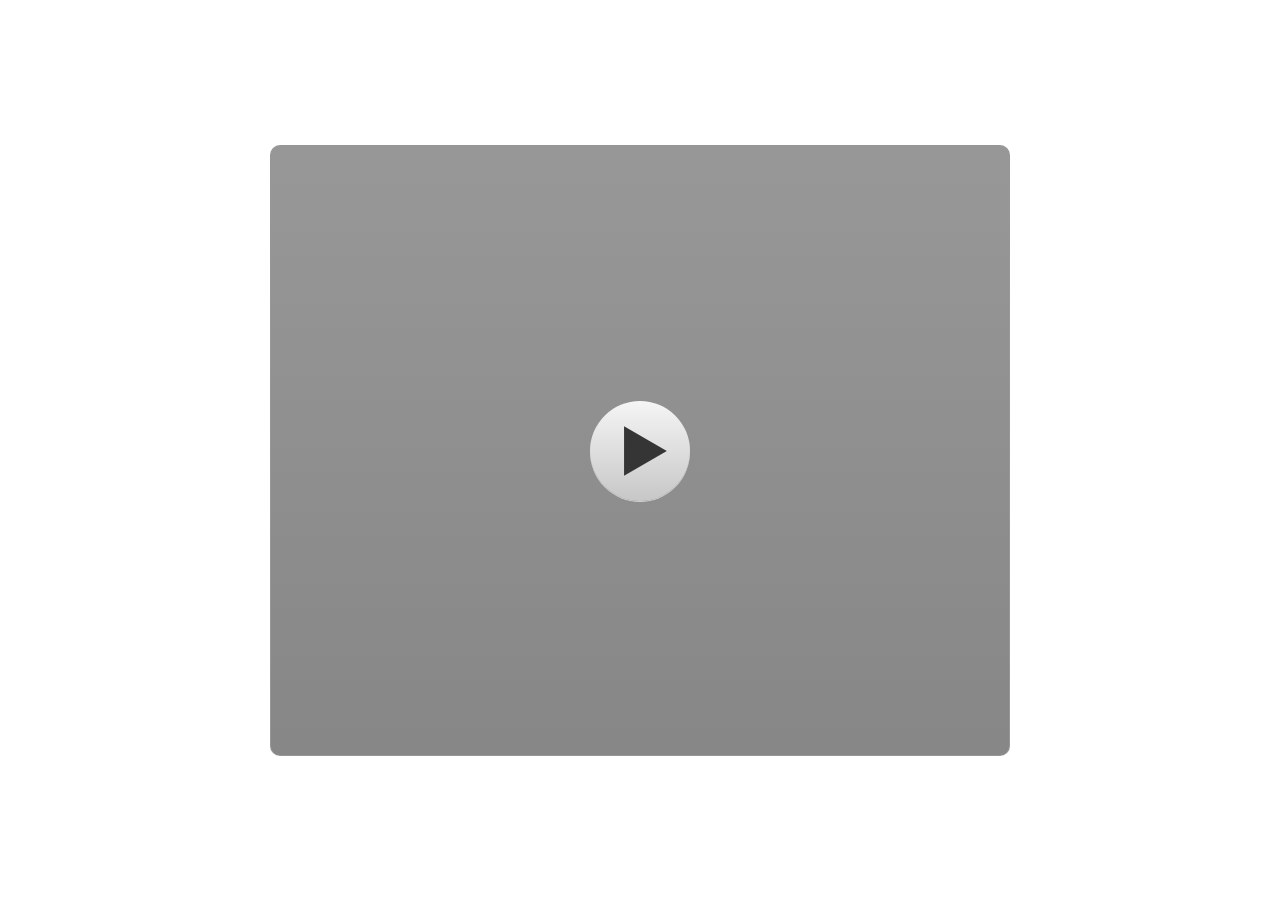
<file: story_html5.html>
<!DOCTYPE html>
<html lang="en-US">
<head>
  <meta charset="utf-8">
  <!-- Created using Storyline 3 - http://www.articulate.com  -->
  <!-- version: 3.10.22406.0 -->
  <title>Mengenal Rantai Makanan &amp; Ekosistem - Kelas 4</title>
  <meta http-equiv="x-ua-compatible" content="IE=edge" />
  <meta name="viewport" content="width=device-width, initial-scale=1.0, user-scalable=no, shrink-to-fit=no, minimal-ui" />
  <meta name="apple-mobile-web-app-capable" content="yes" />
  <style>
    html, body { height: 100%; padding: 0; margin: 0 }
    #app { height: 100%; width: 100%; }
  </style>
  
  <script>window.THREE = { };</script>
</head>
<body style="background: #FFFFFF" class="cs-HTML theme-classic">
  <!-- 360 -->
  <script>!function(e){function n(e,i){return e.test(i)}function i(e){var i=e||navigator.userAgent,o=i.split("[FBAN");if(void 0!==o[1]&&(i=o[0]),this.apple={phone:n(t,i),ipod:n(d,i),tablet:!n(t,i)&&n(s,i),device:n(t,i)||n(d,i)||n(s,i)},this.amazon={phone:n(h,i),tablet:!n(h,i)&&n(a,i),device:n(h,i)||n(a,i)},this.android={phone:n(h,i)||n(b,i),tablet:!n(h,i)&&!n(b,i)&&(n(a,i)||n(r,i)),device:n(h,i)||n(a,i)||n(b,i)||n(r,i)},this.windows={phone:n(l,i),tablet:n(p,i),device:n(l,i)||n(p,i)},this.other={blackberry:n(f,i),blackberry10:n(u,i),opera:n(c,i),firefox:n(A,i),chrome:n(w,i),device:n(f,i)||n(u,i)||n(c,i)||n(A,i)||n(w,i)},this.seven_inch=n(v,i),this.any=this.apple.device||this.android.device||this.windows.device||this.other.device||this.seven_inch,this.phone=this.apple.phone||this.android.phone||this.windows.phone,this.tablet=this.apple.tablet||this.android.tablet||this.windows.tablet,"undefined"==typeof window)return this}function o(){var e=new i;return e.Class=i,e}var t=/iPhone/i,d=/iPod/i,s=/iPad/i,b=/(?=.*\bAndroid\b)(?=.*\bMobile\b)/i,r=/Android/i,h=/(?=.*\bAndroid\b)(?=.*\bSD4930UR\b)/i,a=/(?=.*\bAndroid\b)(?=.*\b(?:KFOT|KFTT|KFJWI|KFJWA|KFSOWI|KFTHWI|KFTHWA|KFAPWI|KFAPWA|KFARWI|KFASWI|KFSAWI|KFSAWA)\b)/i,l=/IEMobile/i,p=/(?=.*\bWindows\b)(?=.*\bARM\b)/i,f=/BlackBerry/i,u=/BB10/i,c=/Opera Mini/i,w=/(CriOS|Chrome)(?=.*\bMobile\b)/i,A=/(?=.*\bFirefox\b)(?=.*\bMobile\b)/i,v=new RegExp("(?:Nexus 7|BNTV250|Kindle Fire|Silk|GT-P1000)","i");"undefined"!=typeof module&&module.exports&&"undefined"==typeof window?module.exports=i:"undefined"!=typeof module&&module.exports&&"undefined"!=typeof window?module.exports=o():"function"==typeof define&&define.amd?define("isMobile",[],e.isMobile=o()):e.isMobile=o()}(this);
    window.isMobile.apple.tablet = window.isMobile.apple.tablet ||
      (navigator.platform === 'MacIntel' && navigator.maxTouchPoints > 1);
    window.isMobile.apple.device = window.isMobile.apple.device || window.isMobile.apple.tablet;
    window.isMobile.tablet = window.isMobile.tablet || window.isMobile.apple.tablet;
    window.isMobile.any = window.isMobile.any || window.isMobile.apple.tablet;
  </script>

  <div id="focus-sink" aria-hidden="true" tabIndex=-1"></div>

  <div id="preso"></div>
  <script>
    window.DS = {};
    window.globals = {
      DATA_PATH_BASE: '',
      HAS_FRAME: true,
      HAS_SLIDE: true,

      lmsPresent: false,
      tinCanPresent: false,
      cmi5Present: false,
      aoSupport: false,
      scale: 'noscale',
      captureRc: false,
      browserSize: 'optimal',
      bgColor: '#FFFFFF',
      features: '',
      themeName: 'classic',
      preloaderColor: '#FFFFFF',
      suppressAnalytics: false,
      productChannel: 'perpetual',
      publishSource: 'storyline',
      aid: '',
      cid: '361a1c81-9ce2-4f90-8530-b4c5f0da1d36',
      playerVersion: '3.10.22406.0',
      maxIosVideoElements: 5,

      
      parseParams: function(qs) {
        if (window.globals.parsedParams != null) {
          return window.globals.parsedParams;
        }
        qs = (qs || window.location.search.substr(1)).split('+').join(' ');
        var params = {},
            tokens,
            re = /[?&]?([^=]+)=([^&]*)/g;

        while (tokens = re.exec(qs)) {
          params[decodeURIComponent(tokens[1]).trim()] =
            decodeURIComponent(tokens[2]).trim();
        }
        window.globals.parsedParams = params;
        return params;
      }

    };

    (function() {

      var classTypes = [ 'desktop', 'mobile', 'phone', 'tablet' ];

      var addDeviceClasses = function(prefix, testObj) {
        var curr, i;
        for (i = 0; i < classTypes.length; i++) {
          curr = classTypes[i];
          if (testObj[curr]) {
            document.body.classList.add(prefix + curr);
          }
        }
      };

      var params = window.globals.parseParams(),
          isDevicePreview = params.devicepreview === '1',
          isPhoneOverride = params.deviceType === 'phone' || (isDevicePreview && params.phone == '1'),
          isTabletOverride = (params.deviceType === 'tablet' || isDevicePreview) && !isPhoneOverride,
          isMobileOverride = isPhoneOverride || isTabletOverride;

      var deviceView = {
        desktop: !window.isMobile.any && !isMobileOverride,
        mobile: window.isMobile.any || isMobileOverride,
        phone: isPhoneOverride || (window.isMobile.phone && !isTabletOverride),
        tablet: isTabletOverride || window.isMobile.tablet
      };

      window.globals.deviceView = deviceView;
      window.isMobile.desktop = !window.isMobile.any;
      window.isMobile.mobile = window.isMobile.any;

      addDeviceClasses('view-', deviceView);

    })();
  </script>
  
  <script src='story_content/user.js' type=text/javascript></script>
  <div class="slide-loader"></div>

  <script type="text/javascript">
    if (window.globals.deviceView.isMobile) { var doc = document, loader = doc.body.querySelector('.slide-loader'); [ 1, 2, 3 ].forEach(function(n) { var d = doc.createElement('div'); d.style.backgroundColor = window.globals.preloaderColor; d.classList.add('mobile-loader-dot'); d.classList.add('dot' + n); loader.appendChild(d); }); }
  </script>

  <div class="mobile-load-title-overlay" style="display: none">
    <div class="mobile-load-title">Mengenal Rantai Makanan &amp; Ekosistem - Kelas 4</div>
  </div>

  <div class="mobile-chrome-warning"></div>

  <script>
    
    if (window.autoSpider && window.vInterfaceObject) {
      document.querySelector('.mobile-load-title-overlay').style.display = 'none';
    }
  </script>

  

  <link rel="stylesheet" href="html5/data/css/output.min.css" data-noprefix />
</body>
<script src="html5/lib/scripts/ds-bootstrap.min.js"></script>
</html>
</file>
<file: html5/data/css/output.min.css>
@font-face {
  font-family: 'Open SansBold CharsBold71E73ACB';
  src: url('[data-uri]');
  font-style: normal;
  font-weight: normal;
}
@font-face {
  font-family: 'Open Sans Charset1_ 6hDD278AB09';
  src: url('[data-uri]');
  font-style: normal;
  font-weight: normal;
}
@font-face {
  font-family: 'Articulate ExtrabolBoldF2283821';
  src: url('[data-uri]');
  font-style: normal;
  font-weight: normal;
}
@font-face {
  font-family: 'Articulate Extrabolbold8CD0C999';
  src: url('[data-uri]');
  font-style: normal;
  font-weight: normal;
}
@font-face {
  font-family: 'Open Sans Charset0_v9TY33EDE6F2';
  src: url('[data-uri]');
  font-style: normal;
  font-weight: normal;
}
@font-face {
  font-family: 'Articulate ExtrabolBold1D4657FD';
  src: url('[data-uri]');
  font-style: normal;
  font-weight: normal;
}
.cs-npnxnanbnsnfns00000000001 .cs-infopanel  {
  box-shadow: 0 1px 0 rgba(184, 184, 184, 1);
  background: rgba(255, 255, 255, 1);
}
.cs-npnxnanbnsnfns00000000001 .cs-infopanel .cs-link {
  color: rgba(124, 34, 128, 1);
}
.cs-npnxnanbnsnfns00000000001 .cs-infopanel .cs-link:hover {
  color: rgba(0, 0, 238, 1);
}
.cs-npnxnanbnsnfns00000000001 .cs-infopanel .cs-name {
  color: rgba(68, 68, 68, 1);
}
.cs-npnxnanbnsnfns00000000001 .cs-infopanel .cs-title {
  color: rgba(153, 153, 153, 1);
}
.cs-npnxnanbnsnfns00000000001 .cs-infopanelpopup  {
  box-shadow: 0 1px 0 rgba(184, 184, 184, 1);
  background: linear-gradient(180deg, rgba(233, 233, 233, 1) 0%, rgba(207, 207, 207, 1) 100%);
}
.cs-npnxnanbnsnfns00000000001 .cs-infopanelpopup .cs-link {
  color: rgba(124, 34, 128, 1);
}
.cs-npnxnanbnsnfns00000000001 .cs-infopanelpopup .cs-link:hover {
  color: rgba(0, 0, 238, 1);
}
.cs-npnxnanbnsnfns00000000001 .cs-infopanelpopup .cs-name {
  color: rgba(68, 68, 68, 1);
}
.cs-npnxnanbnsnfns00000000001 .cs-infopanelpopup .cs-bio {
  color: rgba(153, 153, 153, 1);
}
.cs-npnxnanbnsnfns00000000001 .cs-timer  {
  color: rgba(85, 85, 85, 1);
}
.cs-npnxnanbnsnfns00000000001 .cs-duration stop:first-child {
  stop-color: rgba(0, 215, 255, 1);
}
.cs-npnxnanbnsnfns00000000001 .cs-duration stop:last-child {
  stop-color: rgba(0, 171, 255, 1);
}
.cs-npnxnanbnsnfns00000000001 .cs-elapsed stop:first-child {
  stop-color: rgba(254, 227, 71, 1);
}
.cs-npnxnanbnsnfns00000000001 .cs-elapsed stop:last-child {
  stop-color: rgba(252, 204, 42, 1);
}
.cs-npnxnanbnsnfns00000000001 .cs-timer .cs-pie .cs-innerstroke {
  stroke: rgba(199, 199, 199, 1);
}
.cs-npnxnanbnsnfns00000000001 .cs-timer .cs-pie .cs-innerborder {
  stroke: rgba(255, 255, 255, 1);
}
.cs-npnxnanbnsnfns00000000001 .cs-window  {
  box-shadow: 0 8px 5px rgba(0, 0, 0, 0.2);
  border-color: rgba(234, 234, 234, 1);
  background: rgba(243, 243, 243, 1);
  color: rgba(85, 85, 85, 1);
}
.cs-npnxnanbnsnfns00000000001 .cs-window .cs-diva {
  border-color: rgba(247, 247, 247, 1);
}
.cs-npnxnanbnsnfns00000000001 .cs-window .cs-divb {
  border-color: rgba(211, 211, 211, 1);
}
.cs-npnxnanbnsnfns00000000001 .cs-editor .cs-editor-slide {
  color: rgba(85, 85, 85, 1);
}
.cs-npnxnanbnsnfns00000000001 .cs-editor .cs-editor-html {
  color: rgba(68, 68, 68, 1);
}
.cs-npnxnanbnsnfns00000000001 .cs-editor .cs-editor-button {
  text-shadow: 0 1px 0 rgba(240, 240, 240, 1);
  color: rgba(53, 53, 53, 1);
  border-color: rgba(177, 177, 177, 1);
  background: linear-gradient(180deg, rgba(245, 245, 245, 1) 0%, rgba(199, 199, 199, 1) 100%);
}
.cs-npnxnanbnsnfns00000000001 .cs-editor .cs-editor-button:hover {
  background: linear-gradient(180deg, rgba(242, 242, 242, 1) 0%, rgba(175, 175, 175, 1) 100%);
}
.cs-npnxnanbnsnfns00000000001 .cs-editor .cs-editor-button:active {
  background: linear-gradient(180deg, rgba(199, 199, 199, 1) 0%, rgba(244, 244, 244, 1) 100%);
}
.cs-npnxnanbnsnfns00000000001 .cs-listitem  {
  color: rgba(53, 53, 53, 1);
  border-color: rgba(223, 223, 223, 1);
}
.cs-npnxnanbnsnfns00000000001 .cs-listitem.cs-viewed {
  color: rgba(144, 144, 144, 1);
}
.cs-npnxnanbnsnfns00000000001 .cs-listitem.cs-selected {
  color: rgba(53, 53, 53, 1);
  background: rgba(192, 226, 241, 1);
}
.cs-npnxnanbnsnfns00000000001 .cs-listitem.cs-selected:hover {
  background: rgba(192, 226, 241, 1);
}
.cs-npnxnanbnsnfns00000000001 .cs-listitem.cs-selected.hover {
  background: rgba(192, 226, 241, 1);
}
.cs-npnxnanbnsnfns00000000001 .cs-listitem.cs-selected:focus {
  background: rgba(192, 226, 241, 1);
}
.cs-npnxnanbnsnfns00000000001 .cs-listitem .cs-icon-carrot {
  fill: rgba(53, 53, 53, 1);
}
.cs-npnxnanbnsnfns00000000001 .cs-listitem .cs-icon-carrot .cs-shadow {
  fill: rgba(255, 255, 255, 1);
}
.cs-npnxnanbnsnfns00000000001 .cs-listitem:hover {
  background: rgba(230, 230, 230, 1);
}
.cs-npnxnanbnsnfns00000000001 .cs-listitem.hover {
  background: rgba(230, 230, 230, 1);
}
.cs-npnxnanbnsnfns00000000001 .cs-listitem:focus {
  background: rgba(230, 230, 230, 1);
}
.cs-npnxnanbnsnfns00000000001 .cs-glossary  {
  color: rgba(53, 53, 53, 1);
}
.cs-npnxnanbnsnfns00000000001 .cs-glossary .cs-scrolling-panel {
  background: rgba(231, 231, 231, 1);
}
.cs-npnxnanbnsnfns00000000001 .cs-glossary .cs-term.cs-selected .cs-choice-list-trigger {
  color: rgba(53, 53, 53, 1);
  background: rgba(192, 226, 241, 1);
}
.cs-npnxnanbnsnfns00000000001 .cs-glossary .cs-term.cs-selected .cs-choice-list-trigger:focus {
  color: rgba(53, 53, 53, 1);
  background: rgba(192, 226, 241, 1);
}
.cs-npnxnanbnsnfns00000000001 .cs-glossary .cs-term:hover .cs-choice-list-trigger {
  background: rgba(230, 230, 230, 1);
}
.cs-npnxnanbnsnfns00000000001 .cs-glossary .cs-term.hover .cs-choice-list-trigger {
  background: rgba(230, 230, 230, 1);
}
.cs-npnxnanbnsnfns00000000001 .cs-glossary .cs-term .cs-choice-list-trigger:focus {
  background: rgba(230, 230, 230, 1);
}
.cs-npnxnanbnsnfns00000000001 .cs-glossary .cs-diva {
  border-color: rgba(226, 226, 226, 1);
}
.cs-npnxnanbnsnfns00000000001 .cs-glossary .cs-divb {
  border-color: rgba(226, 226, 226, 1);
}
.cs-npnxnanbnsnfns00000000001 .cs-glossary .cs-divc {
  border-color: rgba(250, 250, 250, 1);
}
.cs-npnxnanbnsnfns00000000001 .cs-glossary .cs-heading {
  color: rgba(68, 68, 68, 1);
}
.cs-npnxnanbnsnfns00000000001 .cs-resource .cs-separator {
  border-color: rgba(224, 224, 224, 1);
}
.cs-npnxnanbnsnfns00000000001 .cs-outline  {
  color: rgba(68, 68, 68, 1);
}
.cs-npnxnanbnsnfns00000000001 .cs-outline .cs-diva {
  border-color: rgba(198, 198, 198, 1);
}
.cs-npnxnanbnsnfns00000000001 .cs-outline .cs-divb {
  border-color: rgba(249, 249, 249, 1);
}
.cs-npnxnanbnsnfns00000000001 .cs-outline .cs-divc {
  border-color: rgba(225, 225, 225, 1);
}
.cs-npnxnanbnsnfns00000000001 .cs-outline .cs-search-filter:hover {
  color: rgba(0, 0, 238, 1);
}
.cs-npnxnanbnsnfns00000000001 .cs-outline .cs-search-filter.hover {
  color: rgba(0, 0, 238, 1);
}
.cs-npnxnanbnsnfns00000000001 .cs-transcript  {
  color: rgba(68, 68, 68, 1);
}
.cs-npnxnanbnsnfns00000000001 .cs-transcript .cs-div {
  border-color: rgba(225, 225, 225, 1);
}
.cs-npnxnanbnsnfns00000000001 .cs-tabs:not(.topmenu-item) {
  color: rgba(85, 85, 85, 1);
}
.cs-npnxnanbnsnfns00000000001 .cs-tabs .cs-inner-button:not(.topmenu-item) {
  text-shadow: 0 1px 0 rgba(240, 240, 240, 1);
}
.cs-npnxnanbnsnfns00000000001 .cs-tabs:hover:not(.topmenu-item) {
  color: rgba(51, 51, 51, 1);
}
.cs-npnxnanbnsnfns00000000001 .cs-tabs.cs-selected {
  background: rgba(243, 243, 243, 1);
  color: rgba(51, 51, 51, 1);
}
.cs-npnxnanbnsnfns00000000001 .cs-seekcontrol  {
  background: linear-gradient(180deg, rgba(245, 245, 245, 1) 0%, rgba(199, 199, 199, 1) 100%);
  border-color: rgba(177, 177, 177, 1);
}
.cs-npnxnanbnsnfns00000000001 .cs-seekcontrol .cs-button:hover .cs-icon {
  fill: rgba(85, 85, 85, 1);
}
.cs-npnxnanbnsnfns00000000001 .cs-seekcontrol .cs-button.hover .cs-icon {
  fill: rgba(85, 85, 85, 1);
}
.cs-npnxnanbnsnfns00000000001 .cs-seekcontrol .cs-button .cs-icon-shadow {
  fill: rgba(240, 240, 240, 1);
}
.cs-npnxnanbnsnfns00000000001 .cs-seekcontrol .cs-button .cs-icon {
  fill: rgba(45, 45, 45, 1);
}
.cs-npnxnanbnsnfns00000000001 .cs-seekcontrol .cs-seek .cs-fill {
  background: rgba(255, 255, 255, 1);
}
.cs-npnxnanbnsnfns00000000001 .cs-seekcontrol .cs-seek {
  background: rgba(231, 231, 231, 1);
  border-color: rgba(184, 184, 184, 1);
}
.cs-npnxnanbnsnfns00000000001 .cs-searchinput .cs-input {
  color: rgba(138, 138, 138, 1);
  border-color: rgba(173, 173, 173, 1);
  background: rgba(223, 223, 223, 1);
}
.cs-npnxnanbnsnfns00000000001 .cs-searchinput .cs-input:focus {
  color: rgba(51, 51, 51, 1);
  background: rgba(250, 250, 250, 1);
}
.cs-npnxnanbnsnfns00000000001 .cs-searchinput .cs-input:hover {
  box-shadow: inset 0 0 1px 0 rgba(107, 248, 255, 1);
}
.cs-npnxnanbnsnfns00000000001 .cs-searchinput .cs-input.hover {
  box-shadow: inset 0 0 1px 0 rgba(107, 248, 255, 1);
}
.cs-npnxnanbnsnfns00000000001 .cs-searchinput .cs-button .cs-icon {
  fill: rgba(138, 138, 138, 1);
}
.cs-npnxnanbnsnfns00000000001 .cs-searchinput .cs-button:hover {
  fill: linear-gradient(180deg, rgba(245, 245, 245, 1) 0%, rgba(199, 199, 199, 1) 100%);
}
.cs-npnxnanbnsnfns00000000001 .cs-searchinput .cs-button.hover {
  fill: linear-gradient(180deg, rgba(245, 245, 245, 1) 0%, rgba(199, 199, 199, 1) 100%);
}
.cs-npnxnanbnsnfns00000000001 .cs-menu  {
  box-shadow: 0 1px 0 rgba(184, 184, 184, 1);
  background: rgba(243, 243, 243, 1);
}
.cs-npnxnanbnsnfns00000000001 .cs-topmenu-item.active .cs-tab {
  background: rgba(243, 243, 243, 1);
}
.cs-npnxnanbnsnfns00000000001 .cs-logo  {
  box-shadow: 0 1px 0 rgba(184, 184, 184, 1);
  background: rgba(255, 255, 255, 1);
}
.cs-npnxnanbnsnfns00000000001 .cs-checkbox  {
  color: rgba(68, 68, 68, 1);
}
.cs-npnxnanbnsnfns00000000001 .cs-checkbox:hover {
  border-color: rgba(107, 248, 255, 1);
}
.cs-npnxnanbnsnfns00000000001 .cs-checkbox.hover {
  border-color: rgba(107, 248, 255, 1);
}
.cs-npnxnanbnsnfns00000000001 .cs-checkbox .cs-box {
  color: rgba(255, 255, 255, 1);
  border-color: rgba(184, 184, 184, 1);
}
.cs-npnxnanbnsnfns00000000001 .cs-checkbox .cs-box:checked::after {
  color: rgba(51, 204, 0, 1);
}
.cs-npnxnanbnsnfns00000000001 .cs-button  {
  text-shadow: 0 1px 0 rgba(240, 240, 240, 1);
  color: rgba(53, 53, 53, 1);
  border-color: rgba(177, 177, 177, 1);
  background: linear-gradient(180deg, rgba(245, 245, 245, 1) 0%, rgba(199, 199, 199, 1) 100%);
  box-shadow: 0 1px 0 rgba(207, 207, 207, 1);
}
.cs-npnxnanbnsnfns00000000001 .cs-button .cs-icon {
  fill: rgba(53, 53, 53, 1);
}
.cs-npnxnanbnsnfns00000000001 .cs-button .cs-icon-shadow {
  fill: rgba(240, 240, 240, 1);
}
.cs-npnxnanbnsnfns00000000001 .cs-button:hover {
  background: linear-gradient(180deg, rgba(242, 242, 242, 1) 0%, rgba(175, 175, 175, 1) 100%);
}
.cs-npnxnanbnsnfns00000000001 .cs-button.hover {
  background: linear-gradient(180deg, rgba(242, 242, 242, 1) 0%, rgba(175, 175, 175, 1) 100%);
}
.cs-npnxnanbnsnfns00000000001 .cs-button:active {
  background: linear-gradient(180deg, rgba(199, 199, 199, 1) 0%, rgba(244, 244, 244, 1) 100%);
}
.cs-npnxnanbnsnfns00000000001 .cs-button.cs-disabled:hover {
  background: linear-gradient(180deg, rgba(245, 245, 245, 1) 0%, rgba(199, 199, 199, 1) 100%);
}
.cs-npnxnanbnsnfns00000000001 .cs-button.cs-disabled.hover {
  background: linear-gradient(180deg, rgba(245, 245, 245, 1) 0%, rgba(199, 199, 199, 1) 100%);
}
.cs-npnxnanbnsnfns00000000001 .cs-button.cs-disabled:active {
  background: linear-gradient(180deg, rgba(245, 245, 245, 1) 0%, rgba(199, 199, 199, 1) 100%);
}
.cs-npnxnanbnsnfns00000000001 .cs-button.cs-volume:hover {
  background: linear-gradient(180deg, rgba(245, 245, 245, 1) 0%, rgba(199, 199, 199, 1) 100%);
}
.cs-npnxnanbnsnfns00000000001 .cs-button.cs-volume.hover {
  background: linear-gradient(180deg, rgba(245, 245, 245, 1) 0%, rgba(199, 199, 199, 1) 100%);
}
.cs-npnxnanbnsnfns00000000001 .cs-button.cs-volume:active {
  background: linear-gradient(180deg, rgba(245, 245, 245, 1) 0%, rgba(199, 199, 199, 1) 100%);
}
.cs-npnxnanbnsnfns00000000001.cs-base  {
  color: rgba(85, 85, 85, 1);
  border-color: rgba(233, 233, 233, 1);
  background: linear-gradient(180deg, rgba(233, 233, 233, 1) 0%, rgba(207, 207, 207, 1) 100%);
}
.cs-npnxnanbnsnfns00000000001.cs-base .cs-separator .cs-diva {
  background: rgba(211, 211, 211, 1);
}
.cs-npnxnanbnsnfns00000000001.cs-base .cs-separator .cs-divb {
  background: rgba(247, 247, 247, 1);
}
.cs-npnxnanbnsnfns00000000001.cs-base .cs-topmenu-item.active .cs-tab {
  border-color: rgba(211, 211, 211, 1);
}
.cs-npnxnanbnsnfns00000000001.cs-base .cs-topmenu-item.active .cs-panel {
  border-color: rgba(211, 211, 211, 1);
}
.cs-npnxnanbnsnfns00000000001.cs-base .cs-left {
  background: linear-gradient(180deg, rgba(219, 219, 219, 1) 0%, rgba(195, 195, 195, 1) 100%);
}
.cs-npnxnanbnsnfns00000000001.cs-base .cs-area-primary .cs-slide-container {
  background: linear-gradient(180deg, rgba(233, 233, 233, 1) 0%, rgba(207, 207, 207, 1) 100%);
}
.cs-npnxnanbnsnfns00000000001 .cs-volume::-moz-range-thumb {
  border-color: rgba(165, 165, 165, 1);
  box-shadow: inset 0 0 1px 0 rgba(212, 212, 212, 1);
  background: rgba(200, 200, 200, 1);
}
.cs-npnxnanbnsnfns00000000001 .cs-volume::-ms-thumb {
  border-color: rgba(165, 165, 165, 1);
  box-shadow: inset 0 0 1px 0 rgba(212, 212, 212, 1);
  background: rgba(200, 200, 200, 1);
}
.cs-npnxnanbnsnfns00000000001 .cs-volume::-webkit-slider-thumb {
  border-color: rgba(165, 165, 165, 1);
  box-shadow: inset 0 0 1px 0 rgba(212, 212, 212, 1);
  background: rgba(200, 200, 200, 1);
}
.cs-npnxnanbnsnfns00000000001 .cs-volume::-moz-range-track {
  border-color: rgba(242, 242, 242, 1);
  background: linear-gradient(180deg, rgba(188, 188, 188, 1) 0%, rgba(188, 188, 188, 1) 50.196%, rgba(195, 195, 195, 1) 100%);
}
.cs-npnxnanbnsnfns00000000001 .cs-volume::-ms-track {
  border-color: rgba(242, 242, 242, 1);
  background: linear-gradient(180deg, rgba(188, 188, 188, 1) 0%, rgba(188, 188, 188, 1) 50.196%, rgba(195, 195, 195, 1) 100%);
}
.cs-npnxnanbnsnfns00000000001 .cs-volume::-webkit-slider-runnable-track {
  border-color: rgba(242, 242, 242, 1);
  background: linear-gradient(180deg, rgba(188, 188, 188, 1) 0%, rgba(188, 188, 188, 1) 50.196%, rgba(195, 195, 195, 1) 100%);
}
body.show-focus .tab-focus-box {
  border-color: rgba(255, 255, 0, 1);
}
.skipnav {
  border-color: rgba(255, 255, 0, 1);
}
.fn-npnxnanbsnfns00000000001 {
  font-family: 'Open SansD6FFC9F9';
  -webkit-font-variant-ligatures: no-common-ligatures;
  font-variant-ligatures: no-common-ligatures;
}
.fn-pxabnsnfns00000000001 {
  font-family: 'Open SansD6FFC9F9';
  -webkit-font-variant-ligatures: no-common-ligatures;
  font-variant-ligatures: no-common-ligatures;
}
.fn-npxnabnsnfns00000000001 {
  font-family: 'Open SansD6FFC9F9';
  -webkit-font-variant-ligatures: no-common-ligatures;
  font-variant-ligatures: no-common-ligatures;
}
.fn-npnxnanbnsnfns00000000001 {
  font-family: 'Open SansD6FFC9F9';
  -webkit-font-variant-ligatures: no-common-ligatures;
  font-variant-ligatures: no-common-ligatures;
}
.fn-pxabnsnfns00000000000 {
  font-family: 'Open SansD6FFC9F9';
  -webkit-font-variant-ligatures: no-common-ligatures;
  font-variant-ligatures: no-common-ligatures;
}
@font-face {
  font-family: 'Open SansD6FFC9F9';
  src: url('[data-uri]');
  font-style: normal;
  font-weight: bold;
}
@font-face {
  font-family: 'Open SansD6FFC9F9';
  src: url('[data-uri]');
  font-style: normal;
  font-weight: normal;
}
.cs-InvalidPromptSlide .cs-6pWMoEErnJh-InvalidPromptSlide-btn0 {
  color: rgba(53, 53, 53, 1);
  border-color: rgba(177, 177, 177, 1);
  background: linear-gradient(180deg, rgba(245, 245, 245, 1) 0%, rgba(199, 199, 199, 1) 100%);
  text-shadow: 0 1px 0 rgba(240, 240, 240, 1);
}
.cs-InvalidPromptSlide .cs-6pWMoEErnJh-InvalidPromptSlide-btn0 .cs-html {
  color: rgba(68, 68, 68, 1);
}
.cs-InvalidPromptSlide .cs-6pWMoEErnJh-InvalidPromptSlide-btn0 .cs-slide {
  border-color: rgba(85, 85, 85, 1);
}
.cs-InvalidPromptSlide .cs-6pWMoEErnJh-InvalidPromptSlide-btn0:hover {
  background: linear-gradient(180deg, rgba(242, 242, 242, 1) 0%, rgba(175, 175, 175, 1) 100%);
}
.cs-InvalidPromptSlide .cs-6pWMoEErnJh-InvalidPromptSlide-btn0:active {
  background: linear-gradient(180deg, rgba(199, 199, 199, 1) 0%, rgba(244, 244, 244, 1) 100%);
}
.cs-PrintPromptSlide .cs-6pWMoEErnJh-PrintPromptSlide-btn0 {
  color: rgba(53, 53, 53, 1);
  border-color: rgba(177, 177, 177, 1);
  background: linear-gradient(180deg, rgba(245, 245, 245, 1) 0%, rgba(199, 199, 199, 1) 100%);
  text-shadow: 0 1px 0 rgba(240, 240, 240, 1);
}
.cs-PrintPromptSlide .cs-6pWMoEErnJh-PrintPromptSlide-btn0 .cs-html {
  color: rgba(68, 68, 68, 1);
}
.cs-PrintPromptSlide .cs-6pWMoEErnJh-PrintPromptSlide-btn0 .cs-slide {
  border-color: rgba(85, 85, 85, 1);
}
.cs-PrintPromptSlide .cs-6pWMoEErnJh-PrintPromptSlide-btn0:hover {
  background: linear-gradient(180deg, rgba(242, 242, 242, 1) 0%, rgba(175, 175, 175, 1) 100%);
}
.cs-PrintPromptSlide .cs-6pWMoEErnJh-PrintPromptSlide-btn0:active {
  background: linear-gradient(180deg, rgba(199, 199, 199, 1) 0%, rgba(244, 244, 244, 1) 100%);
}
.cs-ScrollPromptSlide .cs-6pWMoEErnJh-ScrollPromptSlide-btn0 {
  color: rgba(53, 53, 53, 1);
  border-color: rgba(177, 177, 177, 1);
  background: linear-gradient(180deg, rgba(245, 245, 245, 1) 0%, rgba(199, 199, 199, 1) 100%);
  text-shadow: 0 1px 0 rgba(240, 240, 240, 1);
}
.cs-ScrollPromptSlide .cs-6pWMoEErnJh-ScrollPromptSlide-btn0 .cs-html {
  color: rgba(68, 68, 68, 1);
}
.cs-ScrollPromptSlide .cs-6pWMoEErnJh-ScrollPromptSlide-btn0 .cs-slide {
  border-color: rgba(85, 85, 85, 1);
}
.cs-ScrollPromptSlide .cs-6pWMoEErnJh-ScrollPromptSlide-btn0:hover {
  background: linear-gradient(180deg, rgba(242, 242, 242, 1) 0%, rgba(175, 175, 175, 1) 100%);
}
.cs-ScrollPromptSlide .cs-6pWMoEErnJh-ScrollPromptSlide-btn0:active {
  background: linear-gradient(180deg, rgba(199, 199, 199, 1) 0%, rgba(244, 244, 244, 1) 100%);
}
.cs-ResumePromptSlide .cs-6pWMoEErnJh-ResumePromptSlide-btn0 {
  color: rgba(53, 53, 53, 1);
  border-color: rgba(177, 177, 177, 1);
  background: linear-gradient(180deg, rgba(245, 245, 245, 1) 0%, rgba(199, 199, 199, 1) 100%);
  text-shadow: 0 1px 0 rgba(240, 240, 240, 1);
}
.cs-ResumePromptSlide .cs-6pWMoEErnJh-ResumePromptSlide-btn0 .cs-html {
  color: rgba(68, 68, 68, 1);
}
.cs-ResumePromptSlide .cs-6pWMoEErnJh-ResumePromptSlide-btn0 .cs-slide {
  border-color: rgba(85, 85, 85, 1);
}
.cs-ResumePromptSlide .cs-6pWMoEErnJh-ResumePromptSlide-btn0:hover {
  background: linear-gradient(180deg, rgba(242, 242, 242, 1) 0%, rgba(175, 175, 175, 1) 100%);
}
.cs-ResumePromptSlide .cs-6pWMoEErnJh-ResumePromptSlide-btn0:active {
  background: linear-gradient(180deg, rgba(199, 199, 199, 1) 0%, rgba(244, 244, 244, 1) 100%);
}
.cs-ResumePromptSlide .cs-6pWMoEErnJh-ResumePromptSlide-btn1 {
  color: rgba(53, 53, 53, 1);
  border-color: rgba(177, 177, 177, 1);
  background: linear-gradient(180deg, rgba(245, 245, 245, 1) 0%, rgba(199, 199, 199, 1) 100%);
  text-shadow: 0 1px 0 rgba(240, 240, 240, 1);
}
.cs-ResumePromptSlide .cs-6pWMoEErnJh-ResumePromptSlide-btn1 .cs-html {
  color: rgba(68, 68, 68, 1);
}
.cs-ResumePromptSlide .cs-6pWMoEErnJh-ResumePromptSlide-btn1 .cs-slide {
  border-color: rgba(85, 85, 85, 1);
}
.cs-ResumePromptSlide .cs-6pWMoEErnJh-ResumePromptSlide-btn1:hover {
  background: linear-gradient(180deg, rgba(242, 242, 242, 1) 0%, rgba(175, 175, 175, 1) 100%);
}
.cs-ResumePromptSlide .cs-6pWMoEErnJh-ResumePromptSlide-btn1:active {
  background: linear-gradient(180deg, rgba(199, 199, 199, 1) 0%, rgba(244, 244, 244, 1) 100%);
}
.cs-ExternalInterfaceErrorSlide .cs-buttonOK {
  color: rgba(53, 53, 53, 1);
  border-color: rgba(177, 177, 177, 1);
  background: linear-gradient(180deg, rgba(245, 245, 245, 1) 0%, rgba(199, 199, 199, 1) 100%);
  text-shadow: 0 1px 0 rgba(240, 240, 240, 1);
}
.cs-ExternalInterfaceErrorSlide .cs-buttonOK .cs-html {
  color: rgba(68, 68, 68, 1);
}
.cs-ExternalInterfaceErrorSlide .cs-buttonOK .cs-slide {
  border-color: rgba(85, 85, 85, 1);
}
.cs-ExternalInterfaceErrorSlide .cs-buttonOK:hover {
  background: linear-gradient(180deg, rgba(242, 242, 242, 1) 0%, rgba(175, 175, 175, 1) 100%);
}
.cs-ExternalInterfaceErrorSlide .cs-buttonOK:active {
  background: linear-gradient(180deg, rgba(199, 199, 199, 1) 0%, rgba(244, 244, 244, 1) 100%);
}
</file>
